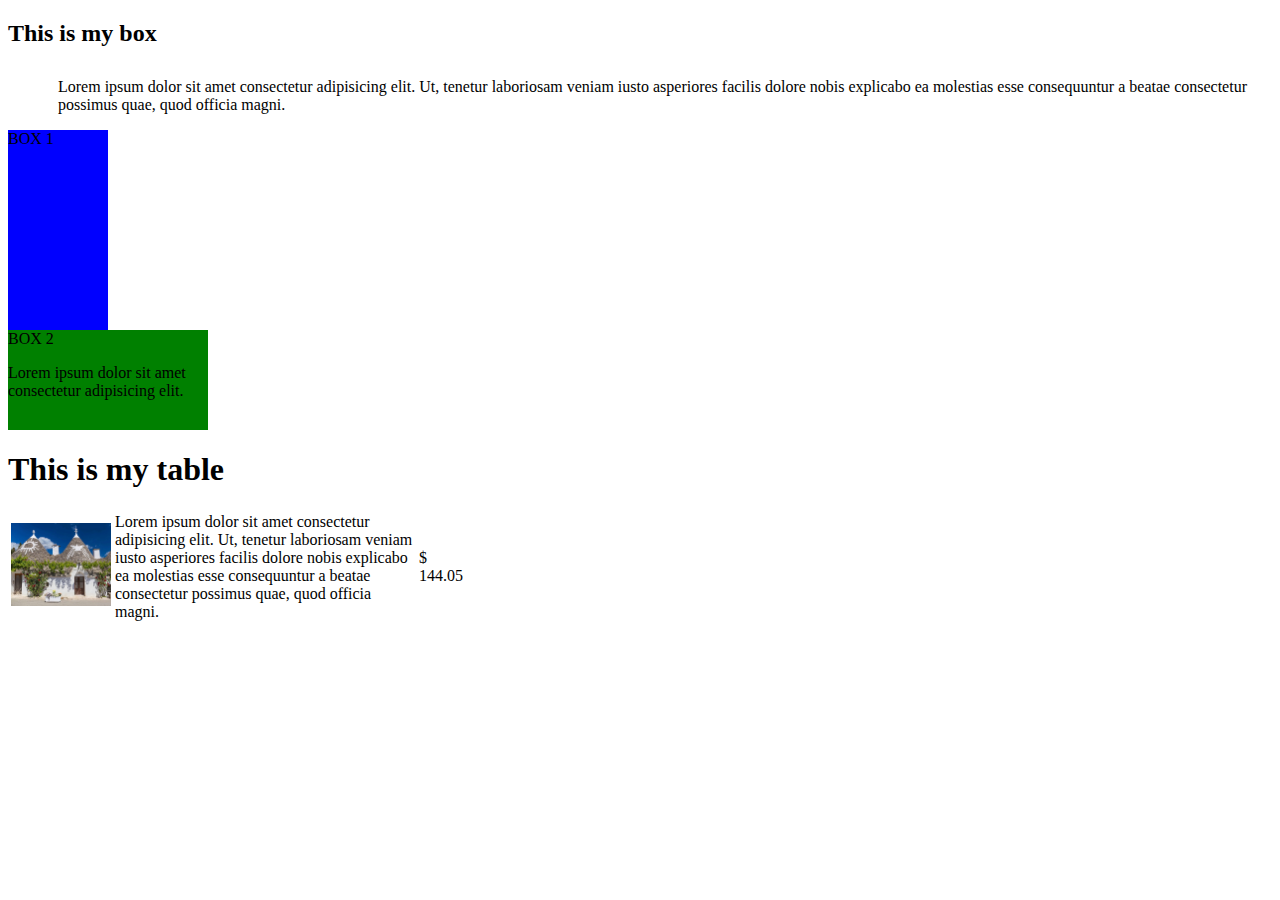
<file: index.html>
<!DOCTYPE html>
<html lang="en">
<head>
    <meta charset="UTF-8">
    <meta http-equiv="X-UA-Compatible" content="IE=edge">
    <meta name="viewport" content="width=device-width, initial-scale=1.0">
    <title>Box-CSS</title>
    <link rel="stylesheet" href="/css/style.css">
</head>
<body>
    <div>
        <h2>This is my box</h2>
        <p>Lorem ipsum dolor sit amet consectetur adipisicing elit. Ut, tenetur laboriosam veniam iusto asperiores facilis dolore nobis explicabo ea molestias esse consequuntur a beatae consectetur possimus quae, quod officia magni.</p>
    </div>    
    <div class="box-one">
        BOX 1
    </div>
    <div class="box-two">
        BOX 2
        <p>
            Lorem ipsum dolor sit amet consectetur adipisicing elit. 
        </p>
    </div>
    <h1>This is my table</h1>
    <table>
        <tr>
            <td class="left">
                <img src="/img/img_1.png">
            </td>
            <td class="middle">
                Lorem ipsum dolor sit amet consectetur adipisicing elit. Ut, tenetur laboriosam veniam iusto asperiores facilis dolore nobis explicabo ea molestias esse consequuntur a beatae consectetur possimus quae, quod officia magni.
            </td>
            <td class="right">
                $ 144.05
            </td>
        </tr>
    </table>
</body>
</html>
</file>
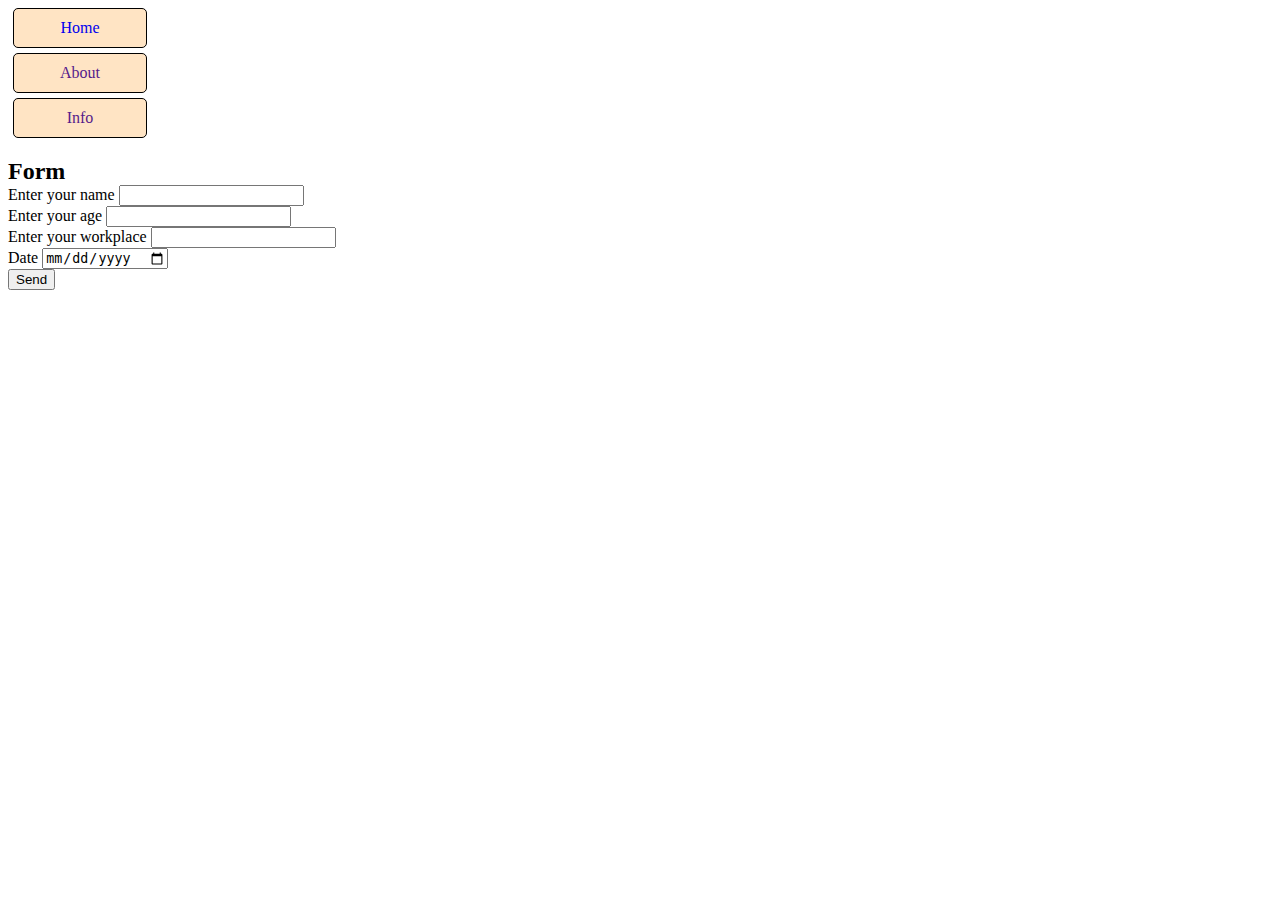
<file: forms.html>
<!DOCTYPE html>
<html lang="en">
<head>
    <meta charset="UTF-8">
    <meta http-equiv="X-UA-Compatible" content="IE=edge">
    <meta name="viewport" content="width=device-width, initial-scale=1.0">
    <title>forms</title>
    <link rel="stylesheet" href="/css/style.css">
</head>
<body>
    <div class="container">
        <div class="nav">
            <ul>
                <li><a href="/index.html" target="blank">Home</a></li>
                <li><a href="">About</a></li>
                <li><a href="">Info</a></li>
            </ul>
        </div>
        <div class="content">
            <h2>Form</h2>
            <form>
                Enter your name                
                <input type="text">
                <br>
                Enter your age                
                <input type="number">
                <br>
                Enter your workplace                
                <input type="text">
                <br>
                Date                
                <input type="date">
                <br>
                <button>Send</button>
            </form>
        </div>
    </div>
</body>
</html>
</file>
<file: css/style.css>
h2 {
    
    margin-bottom: 0;
}

p {
    padding: 15px 5px 0 50px;
}

.box-one {
    width: 100px;
    height: 200px;
    background-color: blue;
}

.box-two {
    width: 200px;
    height: 100px;
    background-color: green;
}

.box-two p {
    padding: 0;
}

.left {
    width: 100px;
}

.left img {
    width: 100%;
}
.middle {
    max-width: 300px;
}

.right {
    width: 50px;
}

ul {
    list-style-type: none;
    margin: 0;
    padding: 0;
}

li a {
    text-align: center;
    width: 100px;
    margin: 5px;
    border: 1px solid black;
    border-radius: 5px;
    display: block;
    padding: 10px 16px;
    text-decoration: none;
    background-color: bisque;
}
</file>
